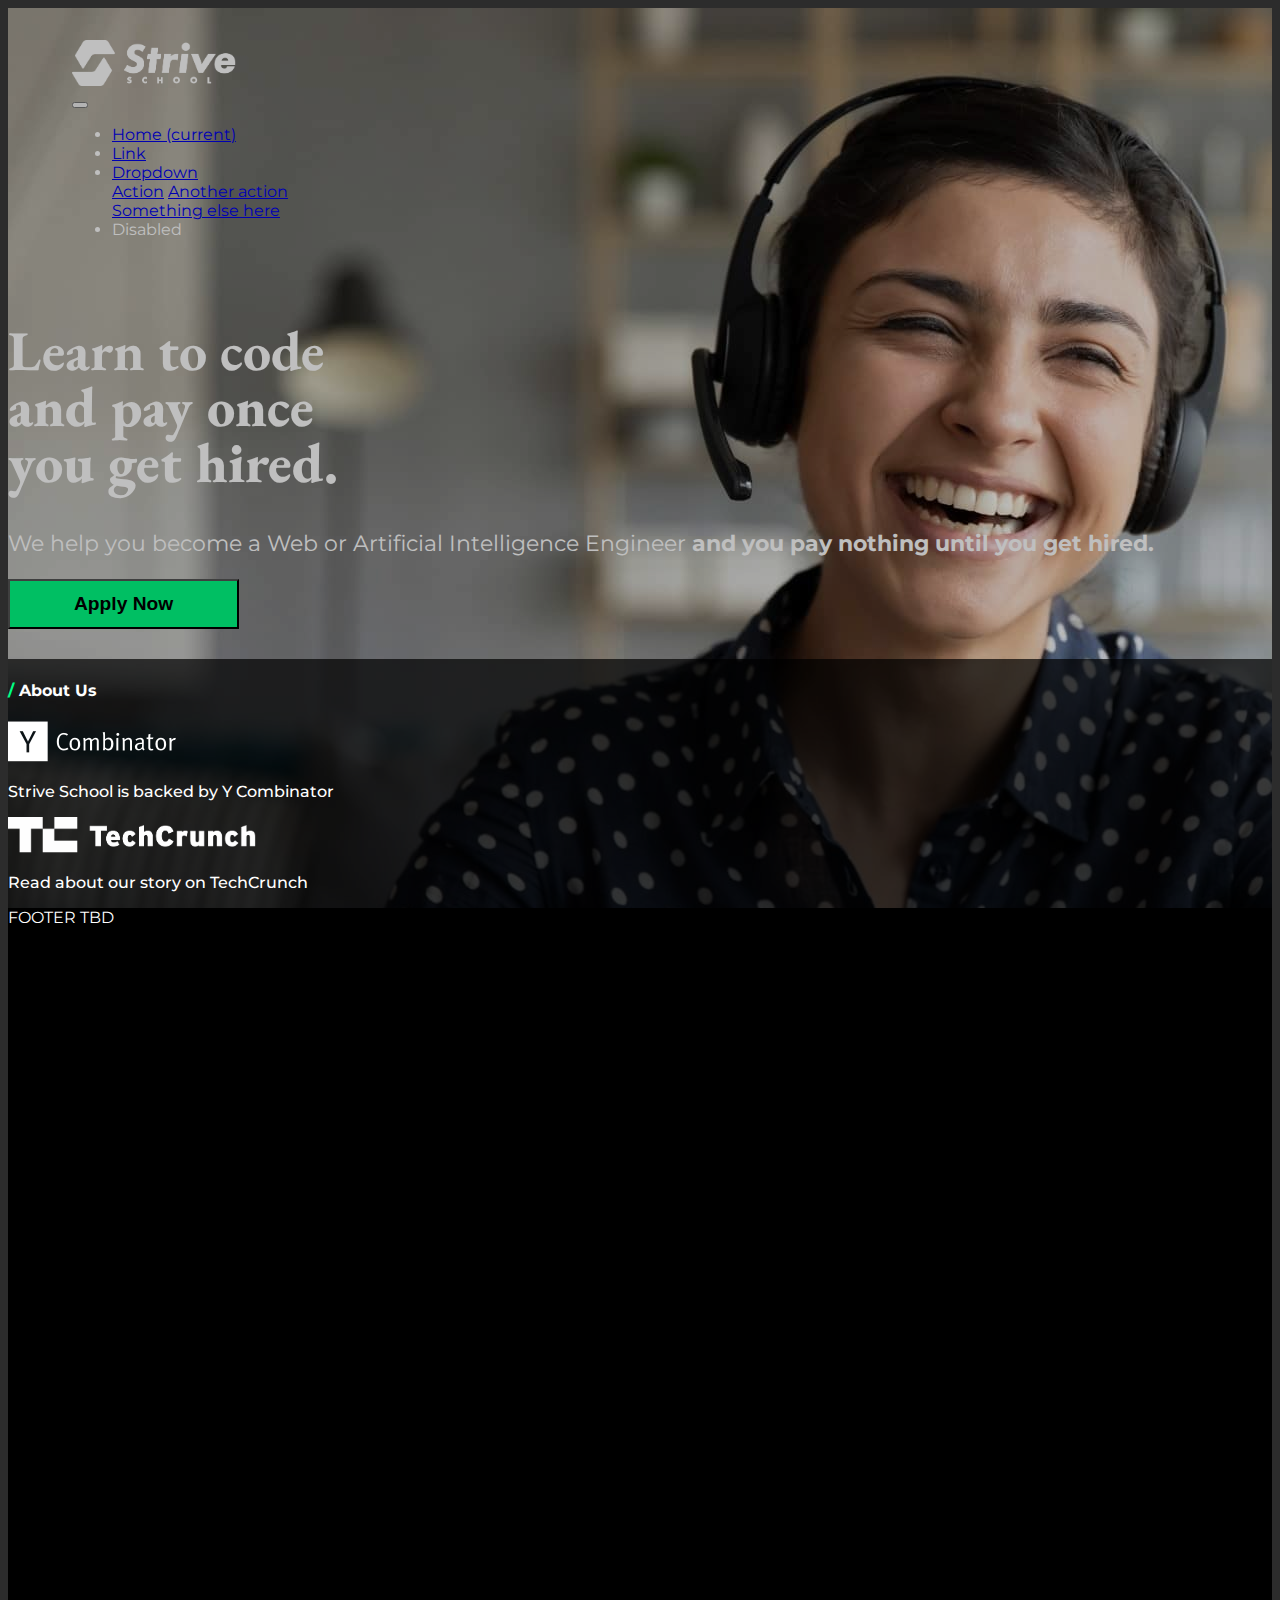
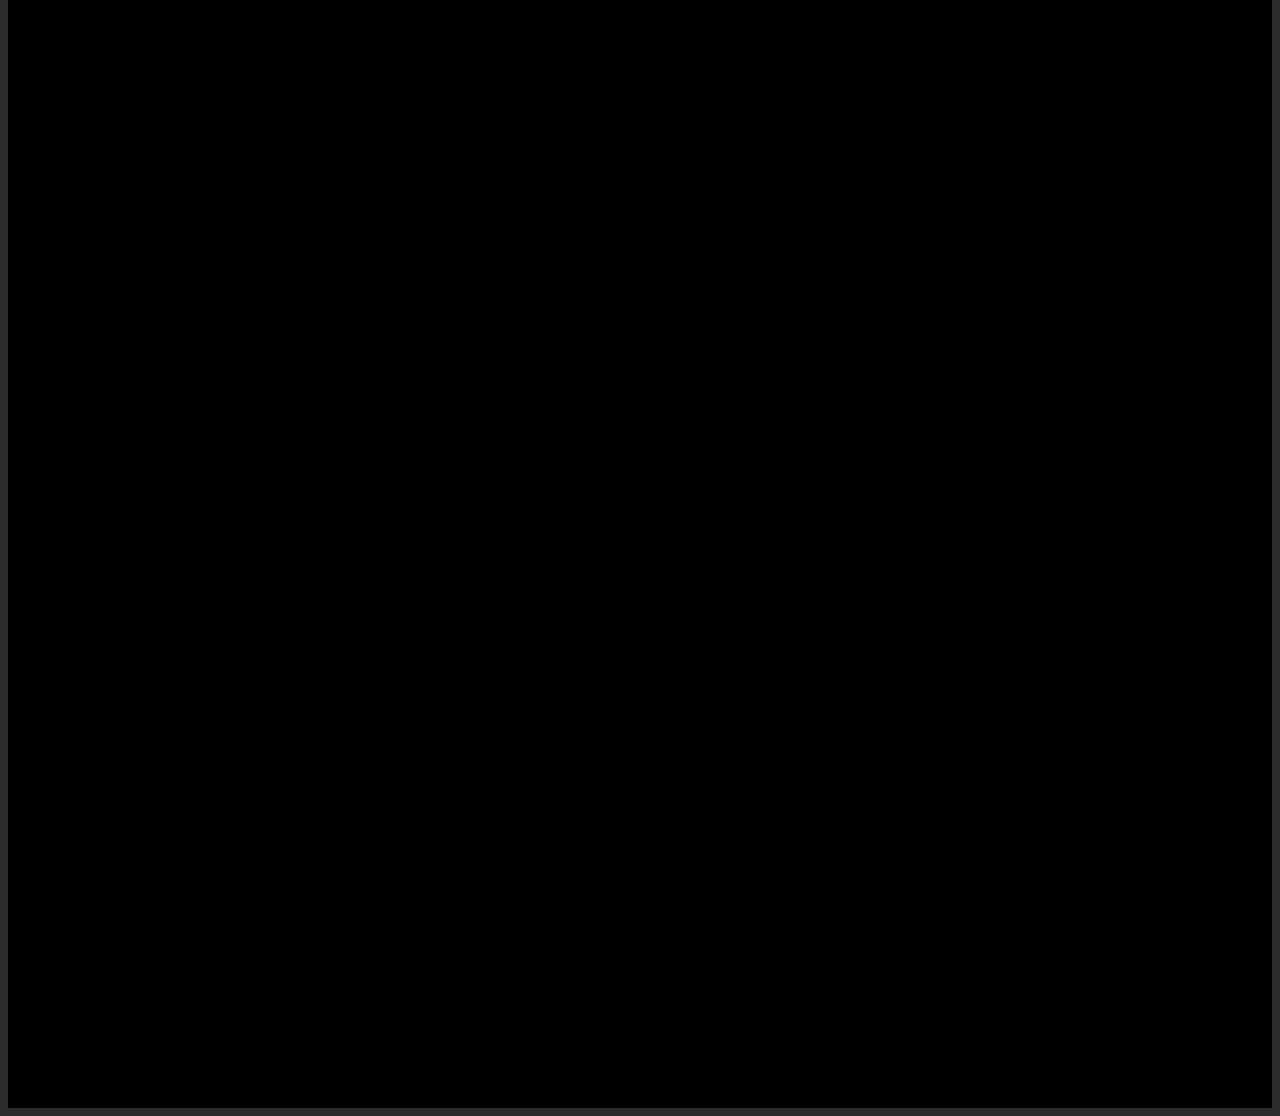
<file: index.html>
<!doctype html>
<html lang="en">

<head>
    <!-- Required meta tags -->
    <meta charset="utf-8">
    <meta name="viewport" content="width=device-width, initial-scale=1, shrink-to-fit=no">

    <!-- Bootstrap CSS -->
    <link rel="stylesheet" href="https://cdn.jsdelivr.net/npm/bootstrap@4.6.1/dist/css/bootstrap.min.css"
        integrity="sha384-zCbKRCUGaJDkqS1kPbPd7TveP5iyJE0EjAuZQTgFLD2ylzuqKfdKlfG/eSrtxUkn" crossorigin="anonymous">

    <link rel="preconnect" href="https://fonts.googleapis.com">
    <link rel="preconnect" href="https://fonts.gstatic.com" crossorigin>
    <link
        href="https://fonts.googleapis.com/css2?family=EB+Garamond:wght@500;700&family=Montserrat:wght@400;500;700;800&display=swap"
        rel="stylesheet">

    <link rel="stylesheet" href="./assets/css/styles.css">
    <title>Hello, world!</title>
</head>

<body>

    <header>
        <nav class="navbar navbar-expand-lg navbar-dark">
            <a class="navbar-brand" href="#"><img src="./assets/strive_white.png" alt="strive logo" height="46"></a>
            <div class="d-none">
                <button class="navbar-toggler" type="button" data-toggle="collapse"
                    data-target="#navbarSupportedContent" aria-controls="navbarSupportedContent" aria-expanded="false"
                    aria-label="Toggle navigation">
                    <span class="navbar-toggler-icon"></span>
                </button>

                <div class="collapse navbar-collapse" id="navbarSupportedContent">
                    <ul class="navbar-nav ml-auto">
                        <li class="nav-item active">
                            <a class="nav-link" href="#">Home <span class="sr-only">(current)</span></a>
                        </li>
                        <li class="nav-item">
                            <a class="nav-link" href="#">Link</a>
                        </li>
                        <li class="nav-item dropdown">
                            <a class="nav-link dropdown-toggle" href="#" id="navbarDropdown" role="button"
                                data-toggle="dropdown" aria-expanded="false">
                                Dropdown
                            </a>
                            <div class="dropdown-menu" aria-labelledby="navbarDropdown">
                                <a class="dropdown-item" href="#">Action</a>
                                <a class="dropdown-item" href="#">Another action</a>
                                <div class="dropdown-divider"></div>
                                <a class="dropdown-item" href="#">Something else here</a>
                            </div>
                        </li>
                        <li class="nav-item">
                            <a class="nav-link disabled">Disabled</a>
                        </li>
                    </ul>
                </div>
            </div>

        </nav>
        <div class="hero">
            <div class="container">
                <div class="row">
                    <div class="col-md-6">
                        <h1>Learn to code <br /> <strong>and pay once <br /> you get hired.</strong></h1>
                        <p class="mt-4">We help you become a Web or Artificial Intelligence Engineer <strong>and you pay
                                nothing until
                                you get hired.</strong>
                        </p>
                        <button class="btn bg-strive mt-4" data-toggle="collapse" data-target="#collapseExample"> Apply
                            Now</button>
                    </div>
                </div>
            </div>
        </div>
        <section id="collapseExample" class="about-us collapse show">
            <div class="container py-5">
                <div class="row">
                    <div class="col-md-6">
                        <h4 class="mb-5"><span class="slash">/</span> About Us</h4>
                    </div>
                    <div class="col-md-6">
                        <div class="row align-items-baseline">
                            <div class="col-md-6">
                                <img src="./assets/y_comb_white.png" alt="y combinator logo">
                                <p class="mt-2 text-muted">Strive School is backed by Y Combinator</p>
                            </div>
                            <div class="col-md-6">
                                <img src="./assets/techcrunch.png" alt="techcrunch logo" height="36">
                                <p class="mt-2 text-muted">Read about our story on TechCrunch</p>

                            </div>
                        </div>
                    </div>
                </div>
            </div>
        </section>
    </header>
    <footer>
        FOOTER TBD
    </footer>

    <script src="https://cdn.jsdelivr.net/npm/jquery@3.5.1/dist/jquery.slim.min.js"
        integrity="sha384-DfXdz2htPH0lsSSs5nCTpuj/zy4C+OGpamoFVy38MVBnE+IbbVYUew+OrCXaRkfj"
        crossorigin="anonymous"></script>
    <script src="https://cdn.jsdelivr.net/npm/bootstrap@4.6.1/dist/js/bootstrap.bundle.min.js"
        integrity="sha384-fQybjgWLrvvRgtW6bFlB7jaZrFsaBXjsOMm/tB9LTS58ONXgqbR9W8oWht/amnpF"
        crossorigin="anonymous"></script>
</body>

</html>
</file>
<file: assets/css/styles.css>
:root {
  --serif: "EB Garamond", serif;
  --sans-serif: "Montserrat", sans-serif;
  --strive-primary: #00ff84;

  --small-size: 0.85rem;
  --normal-size: 1rem;
  --bigger-size: 1.4rem;
}

body {
  color: white;
  background-color: rgb(44, 44, 44);
  font-family: var(--sans-serif);
}

h1,
h2,
h3,
h4,
h5,
h6 {
  font-family: var(--serif);
}

.bg-strive {
  background-color: var(--strive-primary);
}

.navbar {
  padding: 2rem 4rem 0;
}

header {
  background-image: url(../smile.jpg);
  min-height: 100vh;
  display: flex;
  flex-direction: column;
  justify-content: space-between;
  position: relative;
}

header::before {
  content: "";
  position: absolute;
  top: 0;
  right: 0;
  bottom: 0;
  left: 0;
  background-color: rgb(0 0 0 / 25%);
}

.hero {
  /* --strive-primary: red; */
}

.hero h1 {
  font-size: 56px;
  line-height: 1;
}

.hero h1 + p {
  font-size: 1.4rem;
}

.hero button.btn {
  padding: 0.75rem 4rem;
  font-size: 1.2rem;
  font-weight: 800;
}

.about-us {
  background-color: rgb(0 0 0 / 70%);
  position: relative;
}

.about-us .slash {
  color: var(--strive-primary);
}

.about-us h4 {
  font-family: inherit;
  font-weight: 700;
}

.about-us p {
  font-weight: 500;
}

footer {
  background-color: black;
  height: 200vh;
}
</file>
